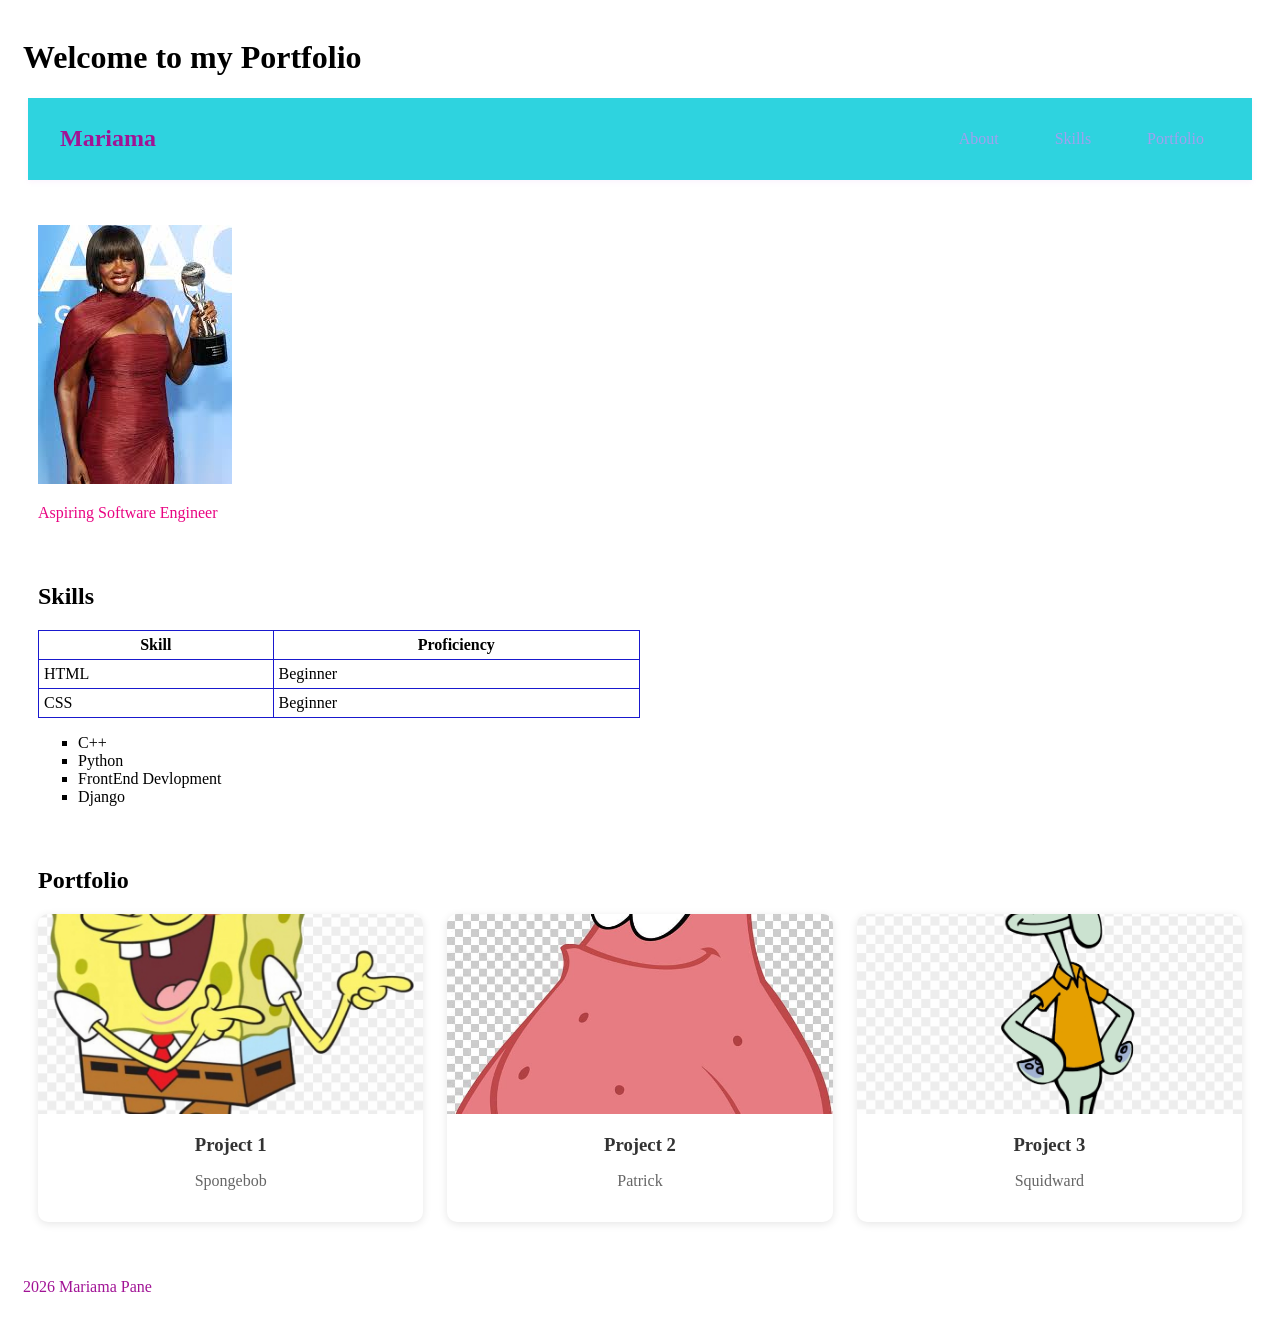
<file: index.html>
<!DOCTYPE html>
<html lang = "en">

<head>
    <title>
        Mariama Pane's Responsive Portfolio
    </title>
    <link rel="stylesheet" href="layout.css">
</head>
<body>
    <header>
        <h1> Welcome to my Portfolio</h1>
        <nav class = "navbar">
            <div class="logo">Mariama</div>
         <ul class = "nav-links" >
            <li><a href="#about">About</a></li>
            <li><a href="#skills">Skills</a></li>
            <li><a href="#portfolio">Portfolio</a></li>
         </ul>   
        </nav>
    </header>
</body>

<main>
            <section id="about">
            <img src="assets/profile-image.jpeg" alt="Mariama Pane">
            <p class="bio">Aspiring Software Engineer</p>
        </section>

        <section id="skills">
            <h2>Skills</h2>
            <table>
                <tr>
                    <th>Skill</th>
                    <th>Proficiency</th>
                </tr>
                <tr>
                    <td>HTML</td>
                    <td>Beginner</td>
                </tr>
                <tr>
                    <td>CSS</td>
                    <td>Beginner</td>
                </tr>
            </table>
            <ul>
                <li>C++</li>
                <li>Python</li>
                <li>FrontEnd Devlopment</li>
                <li>Django</li>
            </ul>
        </section>

        <section id="portfolio">
            <h2>Portfolio</h2>
           <div class="grid-container">
        <div class="grid-item">
            <img src="assets/project1.png" alt="Project 1">
            <h3>Project 1</h3>
            <p>Spongebob</p>
        </div>
        <div class="grid-item">
            <img src="assets/project2.jpg" alt="Project 2">
            <h3>Project 2</h3>
            <p>Patrick</p>
        </div>
        <div class="grid-item">
            <img src="assets/project3.jpg" alt="Project 3">
            <h3>Project 3</h3>
            <p>Squidward</p>
        </div>
    </div>
        </section>  
</main>

<footer>
        <p> 2026 Mariama Pane</p>
    </footer>
</body>
</html>
</file>
<file: layout.css>
#projects {
    padding: 2rem;
    background-color: #f9f9f9;
}

#projects h2 {
    text-align: center;
    margin-bottom: 2rem;
    color: #A11395;
}


.grid-container {
    display: grid;
    grid-template-columns: repeat(3, 1fr); 
    gap: 1.5rem; 
}

.grid-item {
    background-color: white;
    border-radius: 10px;
    box-shadow: 0 2px 8px rgba(0,0,0,0.1);
    overflow: hidden;
    text-align: center;
    transition: transform 0.3s, box-shadow 0.3s;
}

.grid-item img {
    width: 100%;
    height: 200px;
    object-fit: cover;
}

.grid-item h3 {
    margin: 1rem 0 0.5rem 0;
    color: #333;
}

.grid-item p {
    padding: 0 1rem 1rem 1rem;
    color: #666;
}

/* Hover effect for cards */
.grid-item:hover {
    transform: translateY(-5px);
    box-shadow: 0 5px 15px rgba(0,0,0,0.2);
}

/* Responsive for tablets and mobile */
@media (max-width: 900px) {
    .grid-container {
        grid-template-columns: repeat(2, 1fr);
    }
}

@media (max-width: 600px) {
    .grid-container {
        grid-template-columns: 1fr;
    }
}


.navbar {
    display: flex;                 
    justify-content: space-between; 
    align-items: center;           
    padding: 1rem 2rem;            
    background-color: #2ed3df;     
    box-shadow: 0 2px 5px rgba(216, 140, 239, 0.1); 
}


.logo {
    font-size: 1.5rem;
    font-weight: bold;
    color: #A11395; 
}

.nav-links {
    list-style: none;              
    display: flex;                
    gap: 1.5rem;                   
}

.nav-links a {
    text-decoration: none;
    color: #a2a0ef;
    font-weight: 500;
    padding: 0.5rem 1rem;
    transition: background-color 0.3s, color 0.3s;
}

.nav-links a:hover {
    background-color: #de91d8; 
    color: white;               
    border-radius: 5px;
}


p {
    color: rgb(161, 19, 149);
    font-size: 16px;
}


.bio {
    color: rgb(233, 4, 130);
}

/* this rule wins over bio because ID selectors have higher specificity than class selectors*/
#about {
    color: rgb(114, 53, 92);
}


header, nav, main, section, footer {
    padding: 10px;
    margin: 5px;
}

ul {
    list-style-type: square;
}

table {
    border-collapse: collapse;
    width: 50%;
}

table, th, td {
    border: 1px solid rgb(25, 25, 206);
    padding: 5px;
}
</file>
